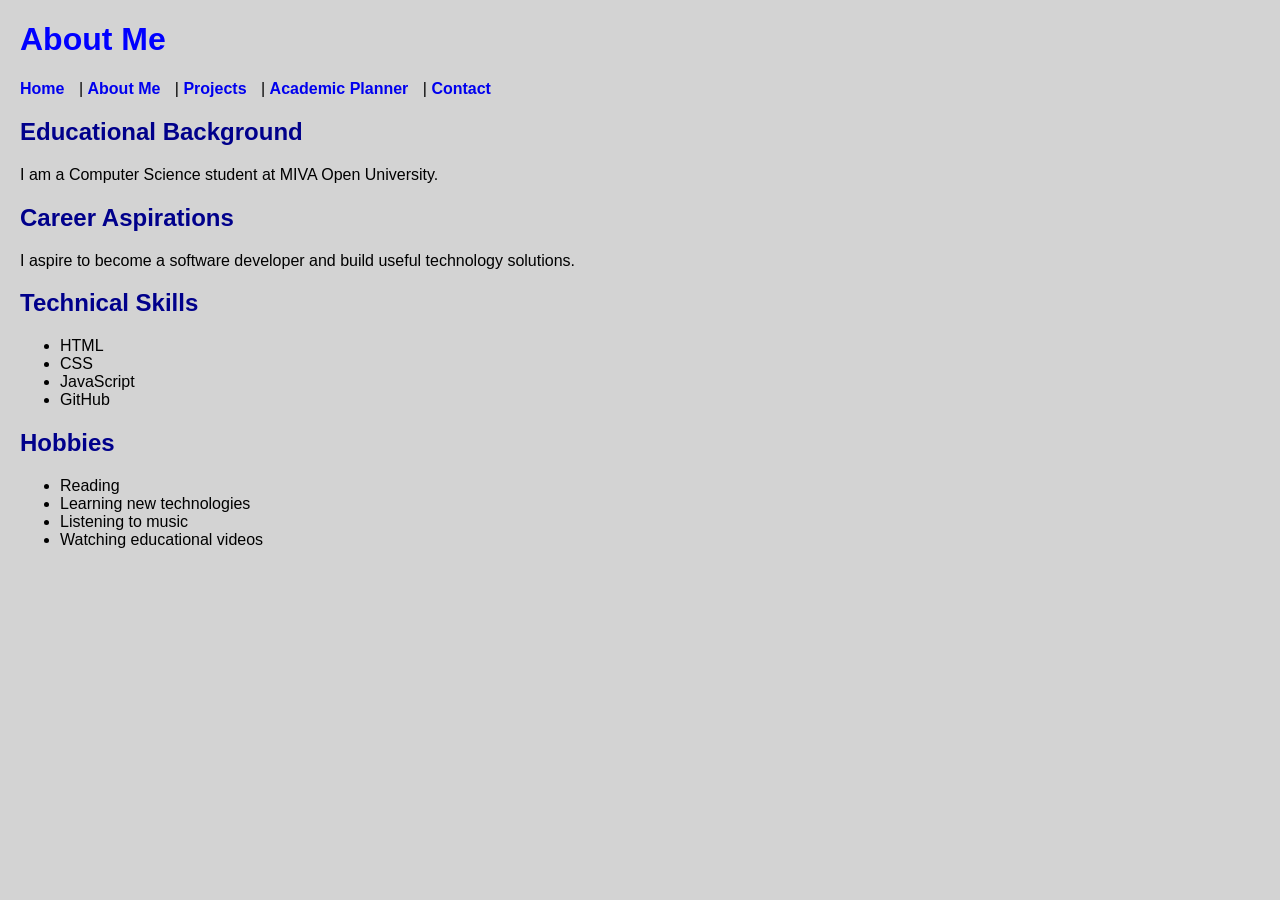
<file: about.html>
<!DOCTYPE html>
<html>
<head>
    <title>About Me</title><link rel="stylesheet" href="style.css">
</head>
<body>

<h1>About Me</h1>

<nav>
    <a href="index.html">Home</a> |
    <a href="about.html">About Me</a> |
    <a href="projects.html">Projects</a> |
    <a href="planner.html">Academic Planner</a> |
    <a href="contact.html">Contact</a>
</nav>

<h2>Educational Background</h2>
<p>
I am a Computer Science student at MIVA Open University.
</p>

<h2>Career Aspirations</h2>
<p>
I aspire to become a software developer and build useful technology solutions.
</p>

<h2>Technical Skills</h2>
<ul>
    <li>HTML</li>
    <li>CSS</li>
    <li>JavaScript</li>
    <li>GitHub</li>
</ul>

<h2>Hobbies</h2>
<ul>
    <li>Reading</li>
    <li>Learning new technologies</li>
    <li>Listening to music</li>
    <li>Watching educational videos</li>
</ul>

</body>
</html>
</file>
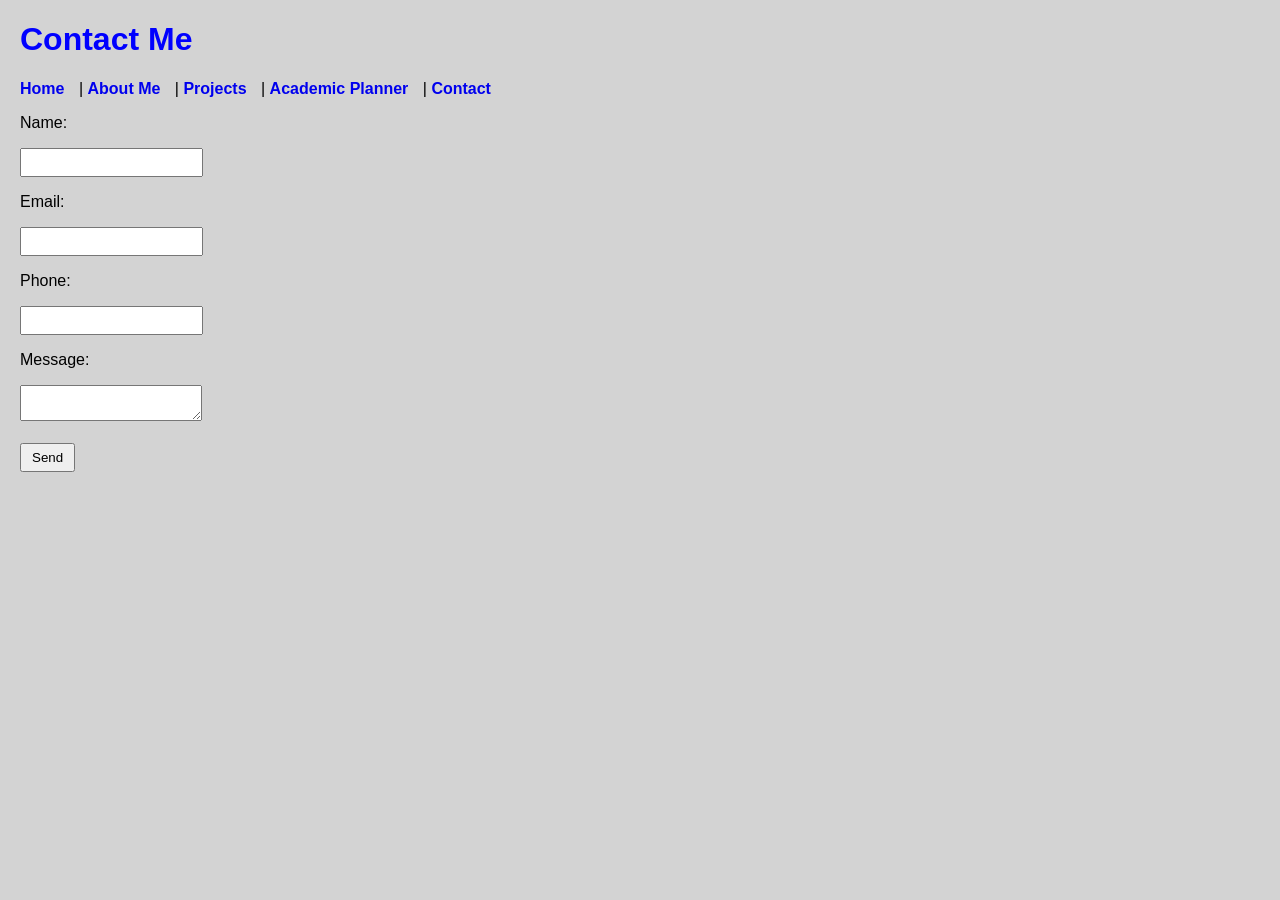
<file: contact.html>
<!DOCTYPE html>
<html>
<head>
    <title>Contact Me</title><link rel="stylesheet" href="style.css">
</head>
<body>

<h1>Contact Me</h1>

<nav>
    <a href="index.html">Home</a> |
    <a href="about.html">About Me</a> |
    <a href="project.html">Projects</a> |
    <a href="planner.html">Academic Planner</a> |
    <a href="contact.html">Contact</a>
</nav>

<form>
    <p>Name:</p>
    <input type="text">

    <p>Email:</p>
    <input type="email">

    <p>Phone:</p>
    <input type="tel">

    <p>Message:</p>
    <textarea></textarea>

    <br><br>

    <button type="submit">Send</button>
</form>

</body>
</html>
</file>
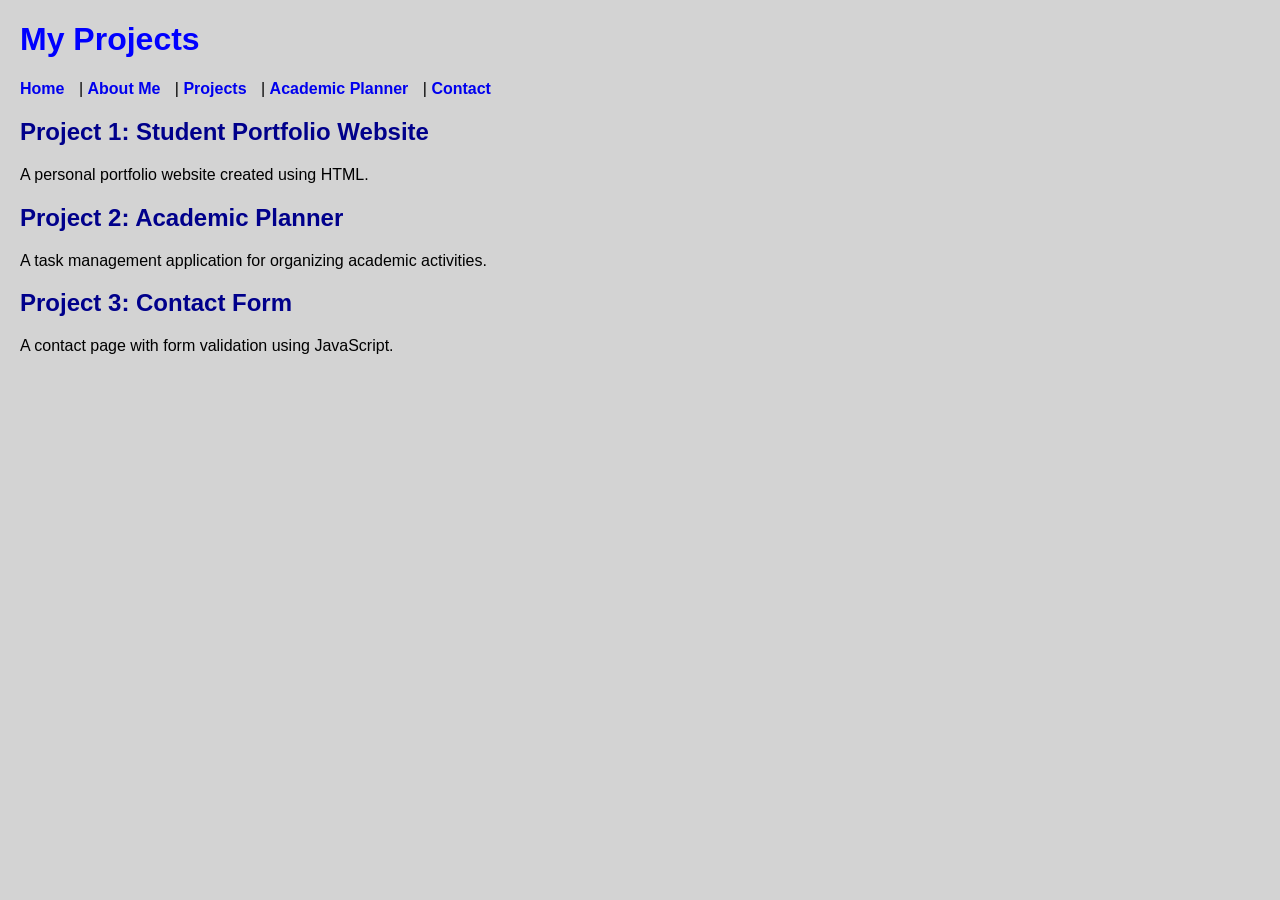
<file: projects.html>
<!DOCTYPE html>
<html>
<head>
    <title>Projects</title><link rel="stylesheet" href="style.css">
</head>
<body>

<h1>My Projects</h1>

<nav>
    <a href="index.html">Home</a> |
    <a href="about.html">About Me</a> |
    <a href="projects.html">Projects</a> |
    <a href="planner.html">Academic Planner</a> |
    <a href="contact.html">Contact</a>
</nav>

<h2>Project 1: Student Portfolio Website</h2>
<p>
A personal portfolio website created using HTML.
</p>

<h2>Project 2: Academic Planner</h2>
<p>
A task management application for organizing academic activities.
</p>

<h2>Project 3: Contact Form</h2>
<p>
A contact page with form validation using JavaScript.
</p>

</body>
</html>
</file>
<file: style.css>
body {
    font-family: Arial, sans-serif;
    margin: 20px;
    background-color: lightgray;
}

h1 {
    color: blue;
}

h2 {
    color: darkblue;
}

nav a {
    margin-right: 10px;
    text-decoration: none;
    font-weight: bold;
}

img {
    border-radius: 10px;
    width: 200px;
}

button {
    padding: 5px 10px;
}

input {
    padding: 5px;
}
</file>
